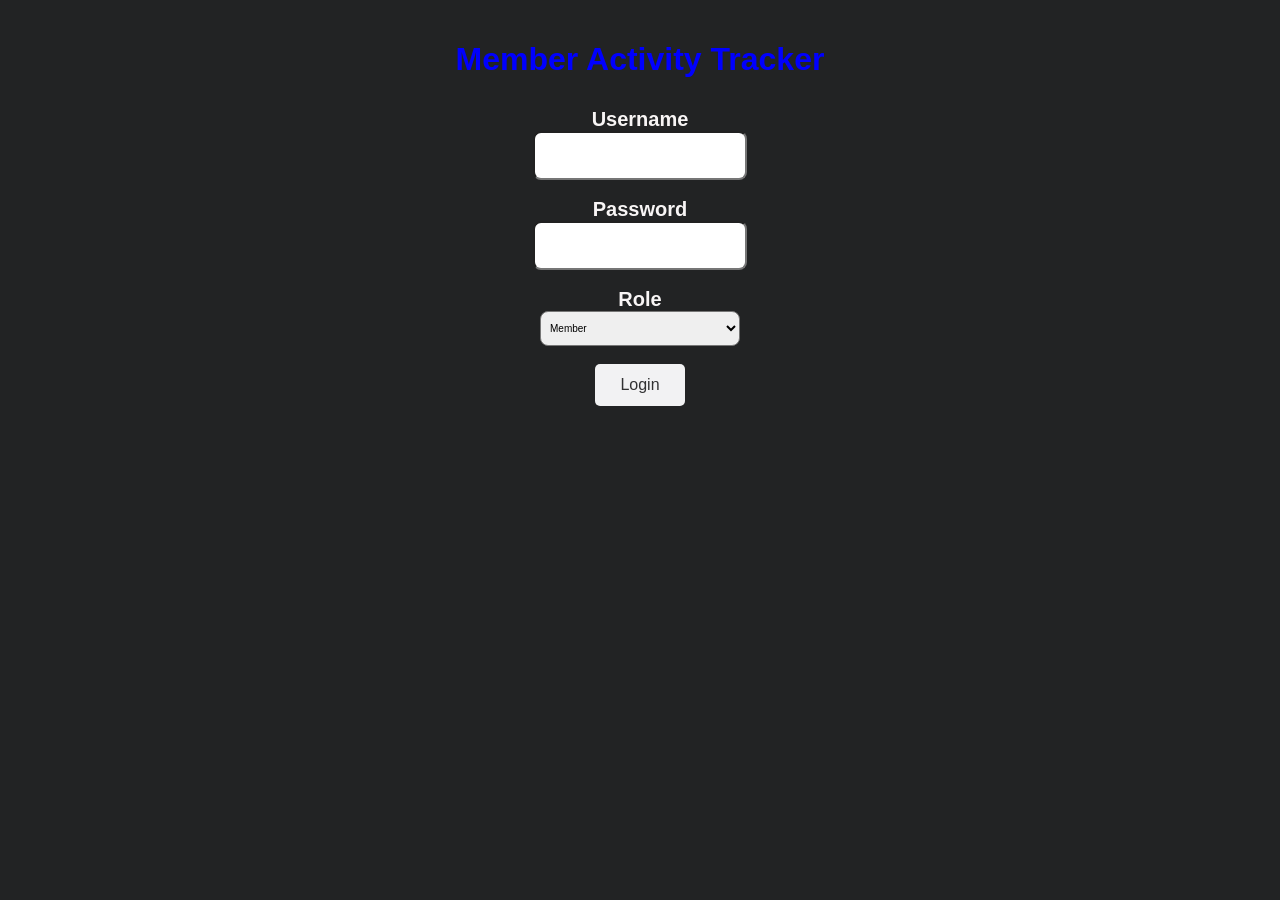
<file: index.html>
<!DOCTYPE html>
<html>
<head>
    <title>Member Activity Tracker</title>
    <link rel="stylesheet" href="style.css">
</head>

<body>

<h1>Member Activity Tracker</h1>

<label>Username</label><br>
<input type="text"><br><br>

<label>Password</label><br>
<input type="password"><br><br>

<label>Role</label><br>

<select id="role">
    <option value="member">Member</option>
    <option value="manager">Operation Manager</option>
</select>

<br><br>

<button type="button" onclick="login()">
Login
</button>

<script src="script.js"></script>

</body>
</html>
</file>
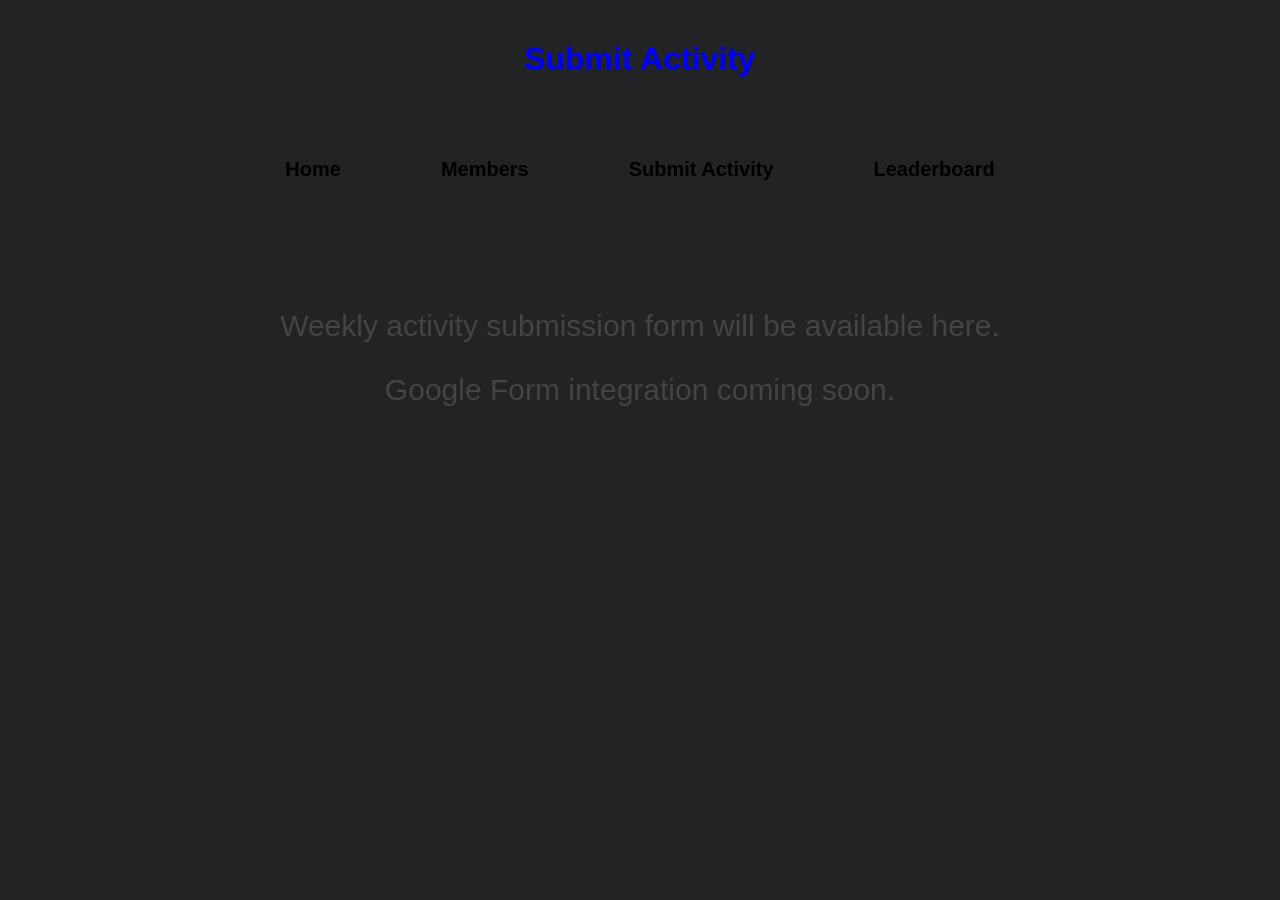
<file: submit.html>
<!DOCTYPE html>
<html>
<head>
    <title>Submit Activity</title>
    <link rel="stylesheet" href="style.css">
</head>

<body>

<h1>Submit Activity</h1>

<nav>
    <a href="index.html">Home</a>
    <a href="members.html">Members</a>
    <a href="submit.html">Submit Activity</a>
    <a href="leaderboard.html">Leaderboard</a>
</nav>

<br>

<p>Weekly activity submission form will be available here.</p>

<p>Google Form integration coming soon.</p>

</body>
</html>
</file>
<file: style.css>
body{
    font-family: 'Segoe UI', Tahoma, Geneva, Verdana, sans-serif;
    background-color: #222324;
    margin: 0;
    padding: 20px;
    text-align: center;
}

h1{
    text-align: center;
    color: #f5f5f8;
    margin-bottom: 30px;
}

nav{
    background-color: #222324;
    padding: 15px;
    text-align: center;
    border-radius: 10px;
    margin-bottom: 30px;
}

nav a{
    color: white;
    text-decoration: none;
    margin: 20px;
    font-size: 20px;
    font-weight: bold;
    text-align: center;
    padding: 15px;
}

nav a:hover{
    color: #fdffffee;
}

.card{
    background-color: rgba(153, 151, 151, 0.336);
    padding: 25px;
    border-radius: 10px;
    box-shadow: 0px 4px 10px rgba(0,0,0,0.15);
    margin: 60px auto;
    width: 120%;
    text-align: center;

}

table{
    width: 80%;
    margin: auto;
    border-collapse: collapse;
    background-color: white;
    box-shadow: 0px 4px 10px rgba(0,0,0,0.15);
}

th{
    background-color: #dde0e7;
    color: rgb(12, 12, 12);
    padding: 15px;
}

td{
    padding: 12px;
    text-align: center;
    border-bottom: 1px solid #ddd;
}

tr:hover{
    background-color: #f2f2f2;
}

p{
    text-align: center;
    font-size: 30px;
    color: #444;
}

button{
    background-color: #f2f2f3;
    color: rgb(50, 50, 51);
    border: none;
    padding: 12px 25px;
    border-radius: 5px;
    cursor: pointer;
    font-size: 16px;
    text-align: center;
}

button:hover{
    background-color: #e9d844;
}
input{
    width: 200px;
    height: 35px;
    font-size: 50%;
    padding: 5px 10px;
    border-radius: 8px;
    color: white;
}
label{
    color: rgb(248, 245, 245);
    font-size: 20px;
    font-weight: bold;
    font-family: Arial, sans-serif;
}
input, select{
    width: 200px;
    height: 35px;
    font-size: 10px;
    padding: 5px;
    border-radius: 8px;
}
.nav-links {
    display: flex;
    gap: 20px;
}
title {
    color: rgb(70, 70, 75);      
    font-size: 40px;  
    text-align: center;
}
.navbar {
    display: flex;
    align-items: center;
    justify-content: center; /* Centers everything */
    gap: 20px;               /* Space between links */
    padding: 20px;
}

.navbar h2 {
    color: blue;             /* Change title color */
    margin-right: 30px;
}

.navbar a {
    color: black;            /* Link color */
    text-decoration: none;
    font-size: 18px;
}
/* Center the title */
h1 {
    text-align: center;
    color: blue;      /* Change to any color you like */
}

/* Center the navigation links */
nav {
    display: flex;
    justify-content: center;
    gap: 30px;        /* Space between links */
    margin-top: 20px;
}

/* Style the links */
nav a {
    text-decoration: none;
    color: black;
    font-size: 20px;
    font-weight: bold;
}

/* Change color when mouse is over a link */
nav a:hover {
    color: red;
}
</file>
